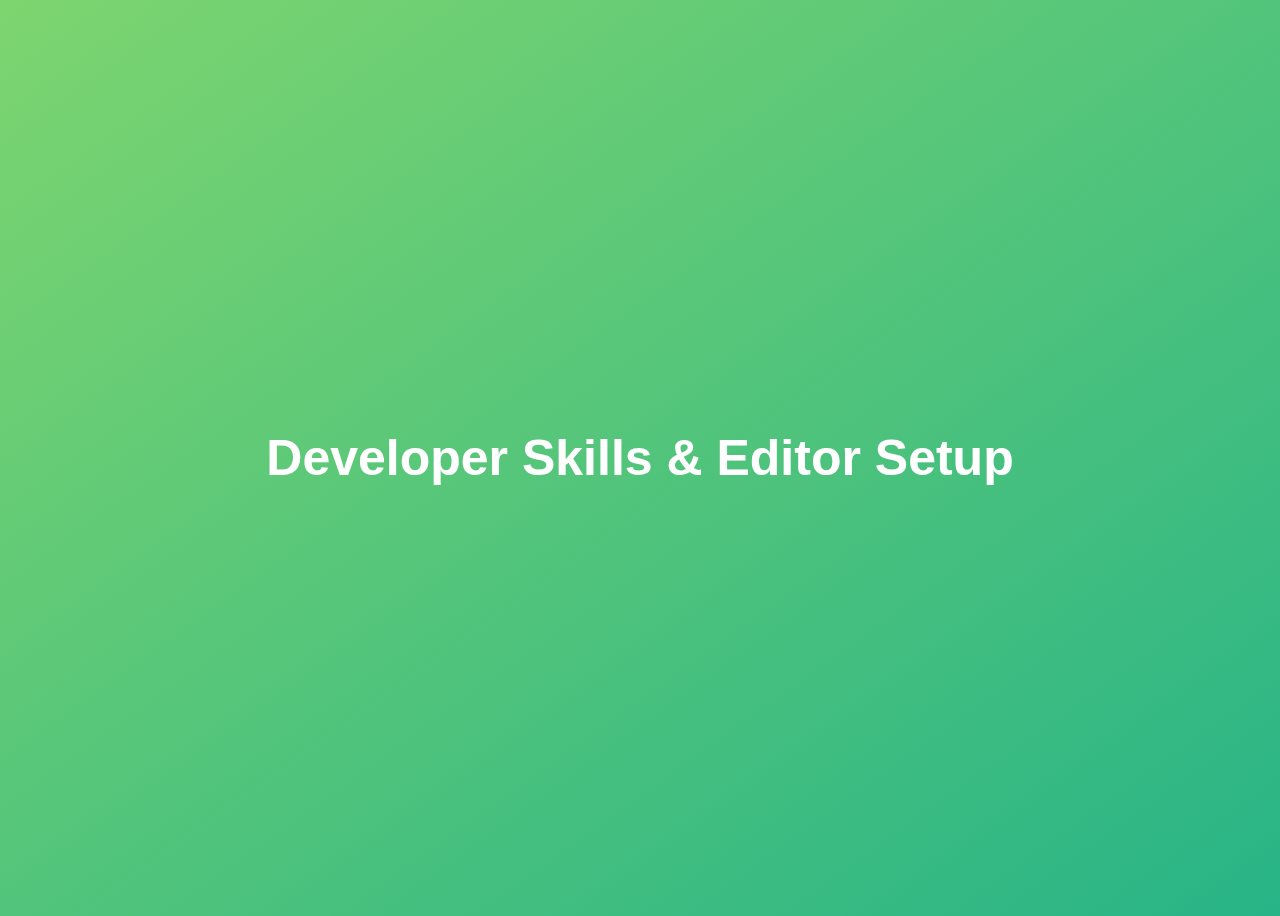
<file: DEV-SKILLS starter/index.html>
<!DOCTYPE html>
<html lang="en">
  <head>
    <meta charset="UTF-8" />
    <meta name="viewport" content="width=device-width, initial-scale=1.0" />
    <meta http-equiv="X-UA-Compatible" content="ie=edge" />
    <title>Developer Skills & Editor Setup</title>
    <style>
      body {
        height: 100vh;
        display: flex;
        align-items: center;
        background: linear-gradient(to top left, #28b487, #7dd56f);
      }
      h1 {
        font-family: sans-serif;
        font-size: 50px;
        line-height: 1.3;
        width: 100%;
        padding: 30px;
        text-align: center;
        color: white;
      }
    </style>
  </head>
  <body>
    <h1>Developer Skills & Editor Setup</h1>
    <script src="script.js"></script>
  </body>
</html>
</file>
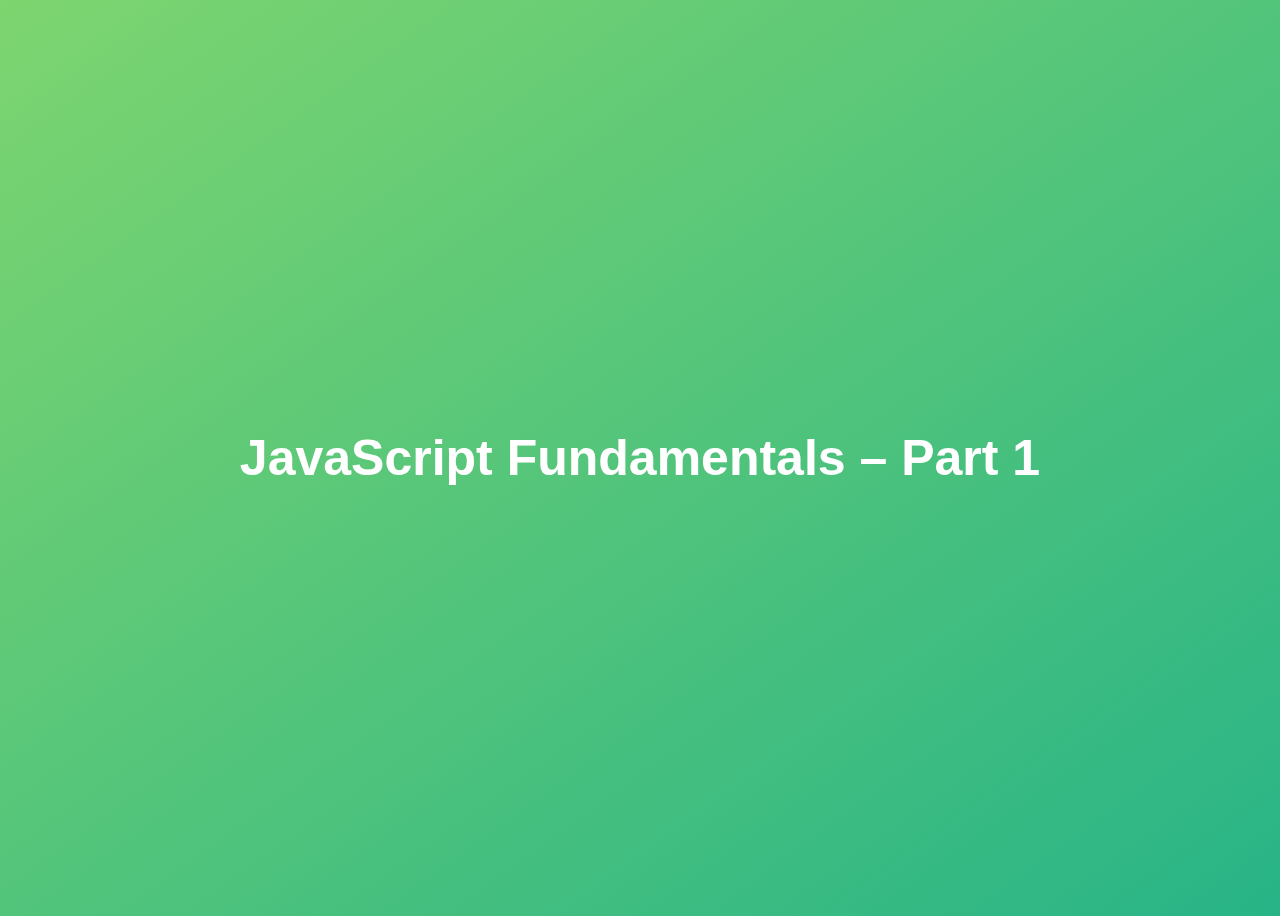
<file: F.Parts 1 - starter/index.html>
<!DOCTYPE html>
<html lang="en">

<head>
  <meta charset="UTF-8" />
  <meta name="viewport" content="width=device-width, initial-scale=1.0" />
  <meta http-equiv="X-UA-Compatible" content="ie=edge" />
  <title>JavaScript Fundamentals – Part 1</title>
  <style>
    body {
      height: 100vh;
      display: flex;
      align-items: center;
      background: linear-gradient(to top left, #28b487, #7dd56f);
    }

    h1 {
      font-family: sans-serif;
      font-size: 50px;
      line-height: 1.3;
      width: 100%;
      padding: 30px;
      text-align: center;
      color: white;
    }
  </style>

<body>
  <h1>JavaScript Fundamentals – Part 1</h1>

  <script src="script.js"></script>
  <script src="assignments.js"></script>
</body>

</html>
</file>
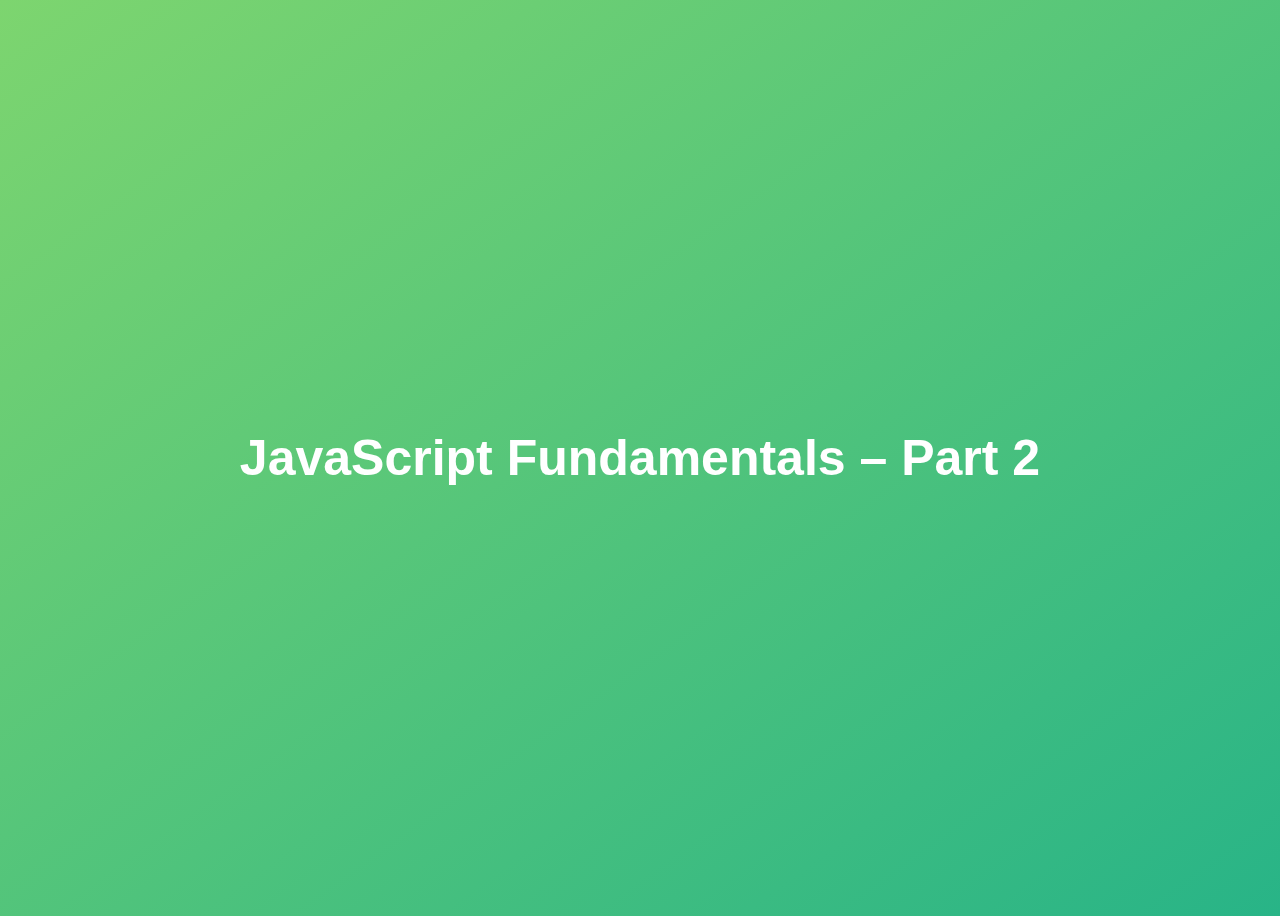
<file: F.Parts 2 - starter/index.html>
<!DOCTYPE html>
<html lang="en">

<head>
  <meta charset="UTF-8" />
  <meta name="viewport" content="width=device-width, initial-scale=1.0" />
  <meta http-equiv="X-UA-Compatible" content="ie=edge" />
  <title>JavaScript Fundamentals – Part 2</title>
  <style>
    body {
      height: 100vh;
      display: flex;
      align-items: center;
      background: linear-gradient(to top left, #28b487, #7dd56f);
    }

    h1 {
      font-family: sans-serif;
      font-size: 50px;
      line-height: 1.3;
      width: 100%;
      padding: 30px;
      text-align: center;
      color: white;
    }
  </style>
</head>

<body>
  <h1>JavaScript Fundamentals – Part 2</h1>
  <script src="script.js"></script>
  <script src="assignments.js"></script>
</body>

</html>
</file>
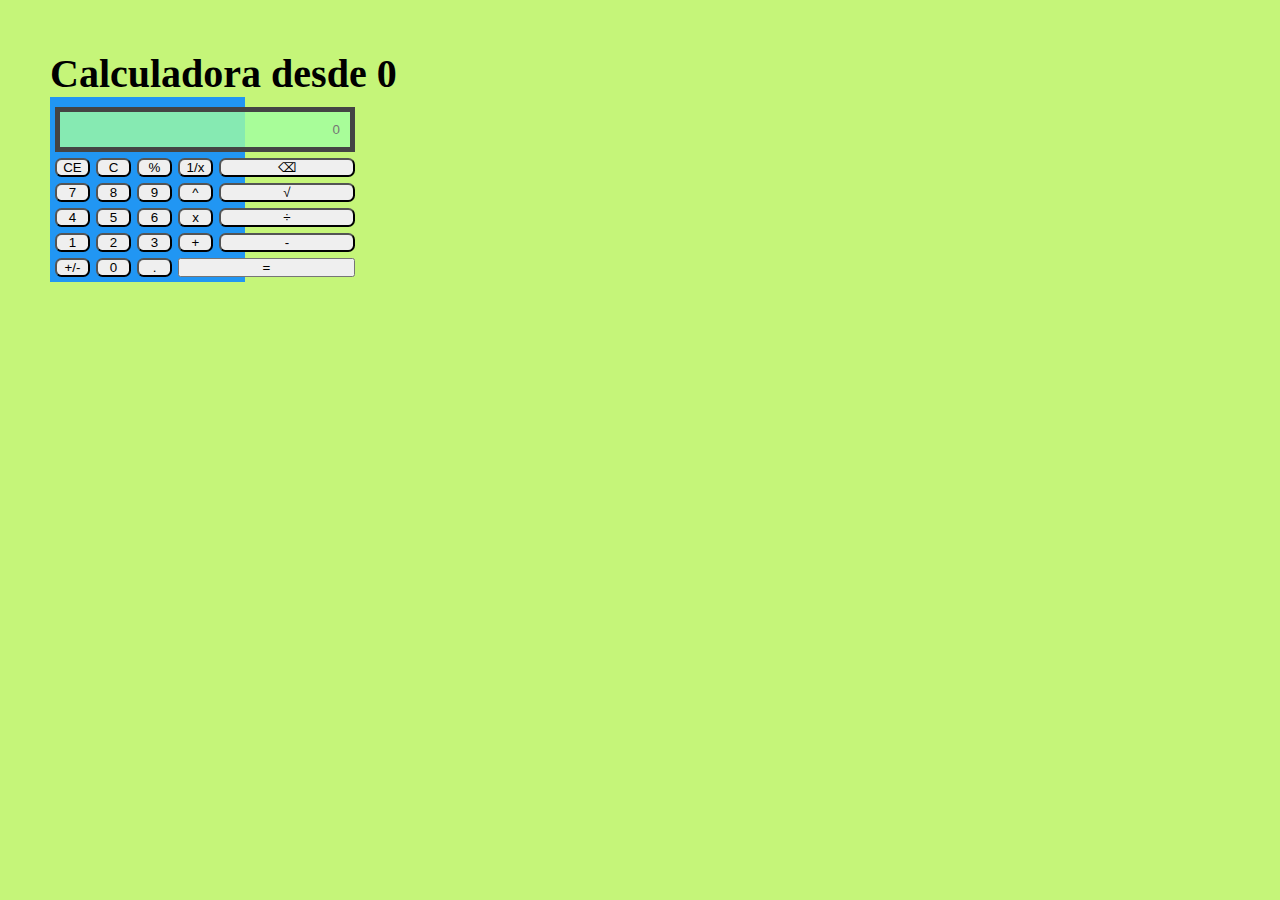
<file: ZProyecto Calculadora SET/index.html>
<!DOCTYPE html>
<html lang="en">
  <head>
    <meta charset="UTF-8" />
    <meta name="viewport" content="width=device-width, initial-scale=1.0" />

    <link href="style.css" rel="stylesheet" />
    <title>Calculator</title>
  </head>
  <body>
    <h1>Calculadora desde 0</h1>

    <div class="cuadro">
      <input class="pantalla" type="number" placeholder="0" />

      <button class='botones'>CE</button>
      <button class='botones'>C</button>
      <button class='botones'>%</button>
      <button class='botones'>1/x</button>
      <button class='botones'>⌫</button>
      <button class='botones'>7</button>
      <button class='botones'>8</button>
      <button class='botones'>9</button>
      <button class='botones'>^</button>
      <button class='botones'>√</button>
      <button class='botones'>4</button>
      <button class='botones'>5</button>
      <button class='botones'>6</button>
      <button class='botones'>x</button>
      <button class='botones'>÷</button>
      <button class='botones'>1</button>
      <button class='botones'>2</button>
      <button class='botones'>3</button>
      <button class='botones'>+</button>
      <button class='botones'>-</button>
      <button class='botones'>+/-</button>
      <button class='botones'>0</button>
      <button class='botones'>.</button>
      <button class='igual'>=</button>
		</div>
  </body>
</html>
</file>
<file: ZProyecto Calculadora SET/style.css>
* {
  margin: 0;
  padding: 0;
  box-sizing: border-box;
}

body {
  background-color: rgb(197, 245, 121);
  font-family: monaco;
  font-size: 20px;
  padding: 50px;
}
.botones {
  border-radius: 0.5em;
}
.pantalla {
  background-color: rgba(161, 255, 161, 0.796);
  border: 5px solid #444;
  width: 300px;
  padding: 10px;
  margin-top: 5px;
  direction: rtl;
  font-family: 'Open Sans', sans-serif;
  grid-column-start: 1;
  grid-column-end: one;
  grid-row-start: row1-start;
  grid-row-end: 1;
} 

.igual{
  grid-column-start: 4;
  grid-column-end: span col4-start;
  grid-row-start: 6;
  grid-row-end: span 
}

.cuadro {
  display: grid;
  grid-template-columns: 35px 35px 35px 35px;
  grid-gap: 6px;
  background-color: #2196F3;
  padding: 5px;
  width: 195px;
  }

.cuadro > div {
  background-color: rgba(255, 255, 255, 0.8);
  text-align: center;
  padding: 20px 0;
  font-size: 30px;
}
</file>
